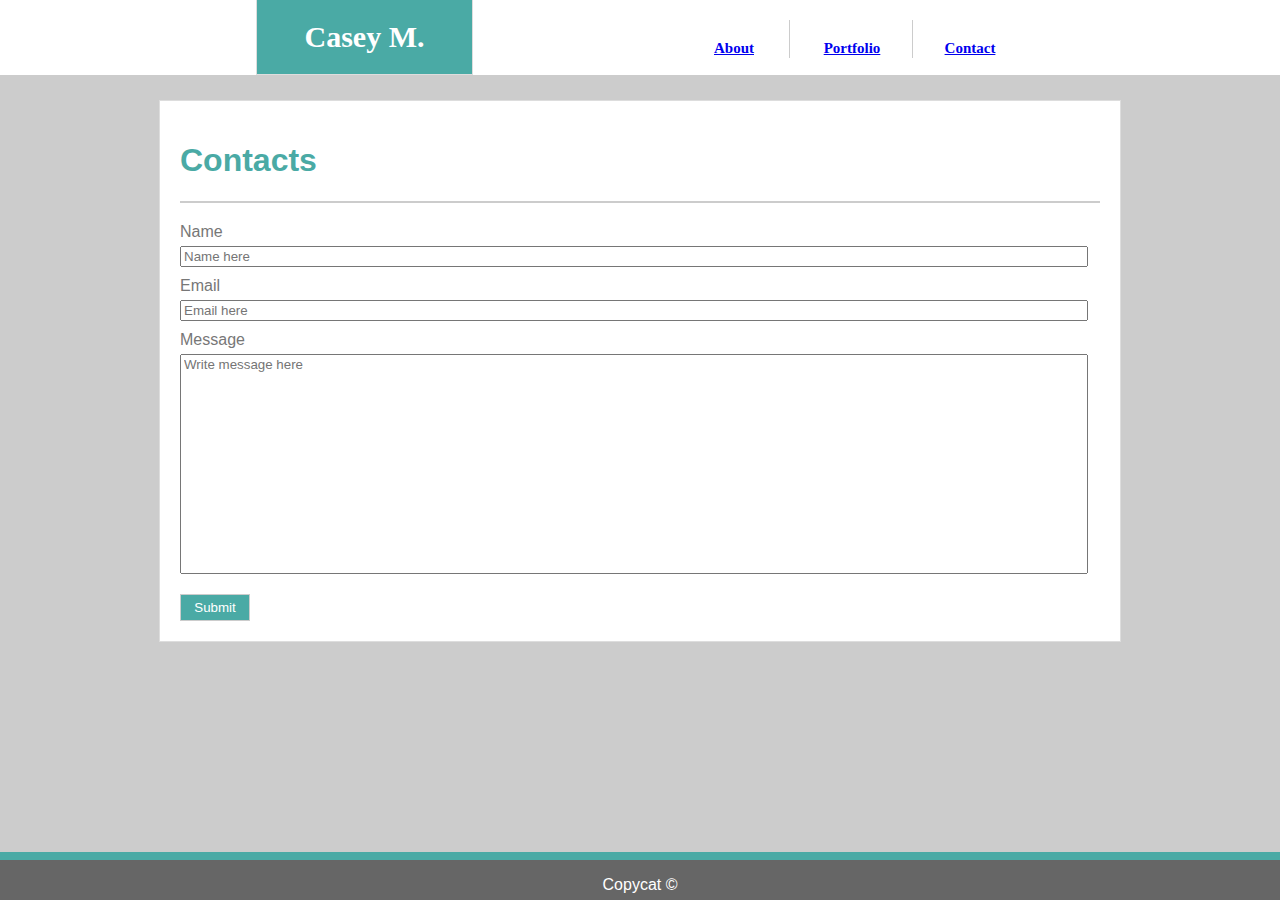
<file: contact.html>
<!DOCTYPE html>
<html lang="en">

<head>
    <meta charset="UTF-8">
    <title>Contact</title>

    <link rel="stylesheet" type="text/css" href="assets/css/style.css">
</head>

<body>
    <!-- Same for each page -->
    <header>
        <section id="name">Casey M.</section>
        <section id="contact"><a href="contact.html">Contact</a></section>
        <section id="portfolio"><a href="portfolio.html">Portfolio</a></section>
        <section id="index"><a href="index.html">About</a></section>
    </header>
    

    <section class="section-c">
        <!-- same for About Me (page) & Contact (page) -->
        <div class="about-me">
            <h1>Contacts</h1>
        </div>
        
        <form>Name<br>
            <input class="name" placeholder="Name here"><br>

        <form>Email<br>
            <input class="email" placeholder="Email here"><br>

        <form>Message<br>
            <input class="message" placeholder="Write message here"><br>


    
        <button id="button">Submit</button>
    </section>
    
    <footer>
        <p>Copycat &#169;<p>
    </footer>

</body>
</html>
</file>
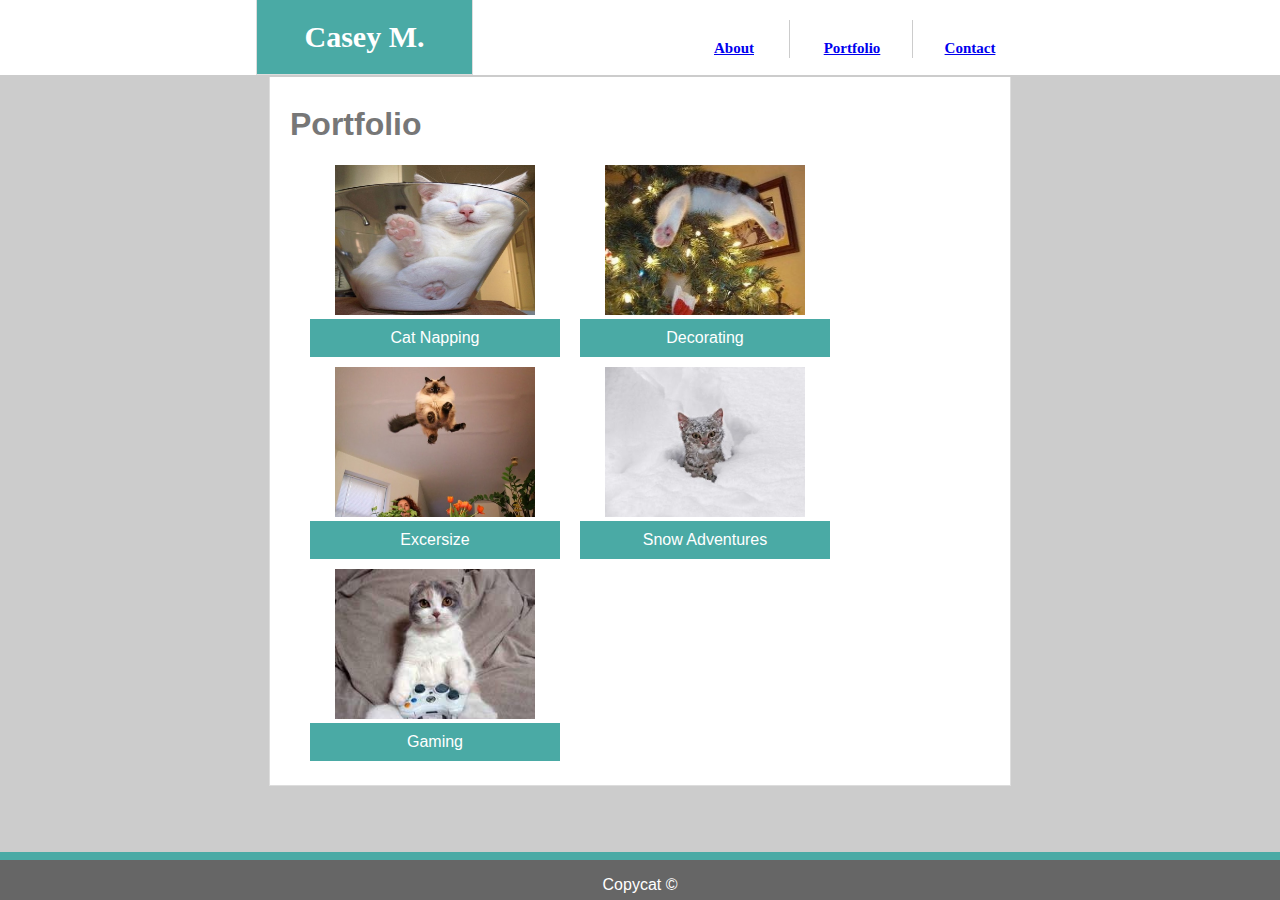
<file: portfolio.html>
<!DOCTYPE html>
<html lang="en">

<head>
    <meta charset="UTF-8">
    <title>About Me</title>

    <link rel="stylesheet" type="text/css" href="assets/css/style.css">
</head>

<body>
    <!-- Same for each page -->
    <header>
        <section id="name">Casey M.</section>
        <section id="contact"><a href="contact.html">Contact</a></section>
        <section id="portfolio"><a href="portfolio.html">Portfolio</a></section>
        <section id="index"><a href="index.html">About</a></section>
    </header>


    <!-- <section></section> -->

    <section class="section-p">
            <!-- same for About Me (page) & Contact (page) -->
        <div class="about-me-p">
            <h1>Portfolio</h1>
        </div>
            
        <div class="image-div">
            <img class="image" src="assets/images/cat-nap.jpg" height="200" width="200">
            <div class="image-tag">Cat Napping</div>
        </div>

        <div class="image-div">
            <img class="image" src="assets/images/decorating.jpg" height="200" width="200">
            <div class="image-tag">Decorating</div>

        </div>

        <div class="image-div">
            <img class="image" src="assets/images/jumping.jpg" height="200" width="200">
            <div class="image-tag">Excersize</div>
        </div>

        <div class="image-div">
            <img class="image" src="assets/images/snow-play.jpg" height="200" width="200">
            <div class="image-tag">Snow Adventures</div>
        </div>

        <div class="image-div">
            <img class="image" src="assets/images/video-gaming.jpg" height="200" width="200">
            <div class="image-tag">Gaming</div>
        </div>
    </section>




    <footer>
        <p>Copycat &#169;<p>
    </footer>
</body>
</html>
</file>
<file: assets/css/style.css>
body {
    margin: 0;
    padding: 0;
}

header {
    position: absolute;
    margin: 0;
    top: 0;
    width: 100%;
    padding-bottom: 20px auto;
    color: #777777;
    background-color: #ffffff;
    border-bottom: 2px solid #cccccc;
    font-family: 'Georgia', 'Times New Roman', Times, serif;
}

#name {
    margin-left: 20%;
    width: 175px;
    height: 100%;
    margin-top: -1px;
    text-align: center;
    color: #ffffff;
    font-weight: bold;
    font-size: 30px;

    background-color: #4aaaa5;
    float: left;
    font-family: 'Georgia', 'Times New Roman', Times, serif;
}

#index, a:visited {
    margin-right: 2px;
    margin-bottom: 10px;
    padding-bottom: 1px;
    width: 70px;
    margin-top: 20px;
    text-align: center;
    color: #777777;
    font-weight: bold;
    font-size: 15px;

    border: #ffffff;
    border-right: 1px solid #cccccc;
    background-color: #ffffff;
    float: right;
    font-family: 'Georgia', 'Times New Roman', Times, serif;
}

#portfolio, a:visited {
    margin-right: 2px;
    margin-bottom: 10px;
    padding-bottom: 1px;
    width: 80px;
    margin-top: 20px;
    text-align: center;
    color: #777777;
    font-weight: bold;
    font-size: 15px;

    border: #ffffff;
    border-right: 1px solid #cccccc;
    background-color: #ffffff;
    float: right;
    font-family: 'Georgia', 'Times New Roman', Times, serif;
}

#contact, a:visited {
    margin-right: 255px;
    padding-bottom: 15px;
    width: 70px;
    margin-top: 20px;
    text-align: center;
    color: #777777;
    font-weight: bold;
    font-size: 15px;

    border: #ffffff;
    background-color: #ffffff;
    float: right;
    font-family: 'Georgia', 'Times New Roman', Times, serif;
}


a:hover {
    color: #4aaaa5;
  }

    a:focus {
        color: #cccccc;
    }

/*---------------------------------------------------------------------------------------------------------------------*/

body {
    background-image: url("https://www.toptal.com/designers/subtlepatterns/patterns/concrete_seamless.png");
    background-color: #cccccc;
}


section {
    margin: 0 auto;
    margin-top: 100px;
    width: 920px;
    padding: 20px;
    padding-bottom: 20px;
    color: #777777;
    background-color: #ffffff;
    border: 1px solid #dddddd;
    font-family: 'Arial', 'Helvetica Neue', Helvetica, sans-serif;
}

.about-me {
    margin-left: 0px;
    margin-right: 900px;
    margin-top: 0px;
    margin-bottom: 20px;
    width: 920px;
    color: #4aaaa5;
    position: static;
    float: left;
    border-bottom: 2px solid #cccccc;
}

.image-1 {
    margin-left: 0px;
    margin-right: 20px;
    position: static;
    display: inline;
}

.text-1 {
    margin-top: 40px;

    padding-bottom: 20px;
    color: #777777;
    position: relative;
}

.name {
    color: #777777;
    width: 900px;
    position: relative;
    margin-top: 5px;
    margin-bottom: 10px;
}
.email {
    color: #777777;
    width: 900px;
    position: relative;
    margin-top: 5px;
    margin-bottom: 10px;
}
.message {
    color: #777777;
    width: 900px;
    padding-bottom: 200px;
    position: relative;
    margin-top: 5px;
    margin-bottom: 15px;
}

#button {
    margin-left: 0px;
    margin-right: 900px;
    margin-top: 5px;
    padding: 5px;
    width: 70px;
    position: static;
    text-align: center;
    color: #ffffff;
    background-color: #4aaaa5;
    border: 1px solid #cccccc;
}

.section-c {
    margin: 0 auto;
    margin-top: 100px;
    width: 920px;
    padding: 20px;
    padding-bottom: 20px;
    color: #777777;
    background-color: #ffffff;
    border: 1px solid #dddddd;
    font-family: 'Arial', 'Helvetica Neue', Helvetica, sans-serif;
}

/* ------------portfolio page-------------------------------- */

a:hover {
    color: #4aaaa5;
  }

    a:focus {
        color: #cccccc;
    }

.section-p {
    margin: 0 auto;
    margin-top: 5%;
    width: 700px;
    padding-bottom: 620px;
    color: #777777;
    background-color: #ffffff;
    border: 1px solid #dddddd;
    font-family: 'Arial', 'Helvetica Neue', Helvetica, sans-serif;
}

.image-div{
    margin-left: 20px;
    margin-bottom: 10px;
    width: 250px;
    float: left;
    /* border: 2px solid black; */
}

.image-tag {
    margin: 0;
    padding: 10px;
    z-index: 1;
    text-align: center;
    color: #ffffff;
    background-color: #4aaaa5;
    font-family: 'Arial', 'Helvetica Neue', Helvetica, sans-serif;
}

.image {
    width: 200px;
    height: 150px;
    text-align: center;
    margin: 0;
    margin-left: 10%;
}


/* ---------------------------------------------------------------------------- */
footer {
    position: absolute;
    margin: 0;
    bottom: 0;
    width: 100%;
    height: 40px;
    text-align: center;
    color: #ffffff;
    background-color: #666666;
    font-family: 'Arial', 'Helvetica Neue', Helvetica, sans-serif;
    border-top: 8px solid #4aaaa5;
}
</file>
